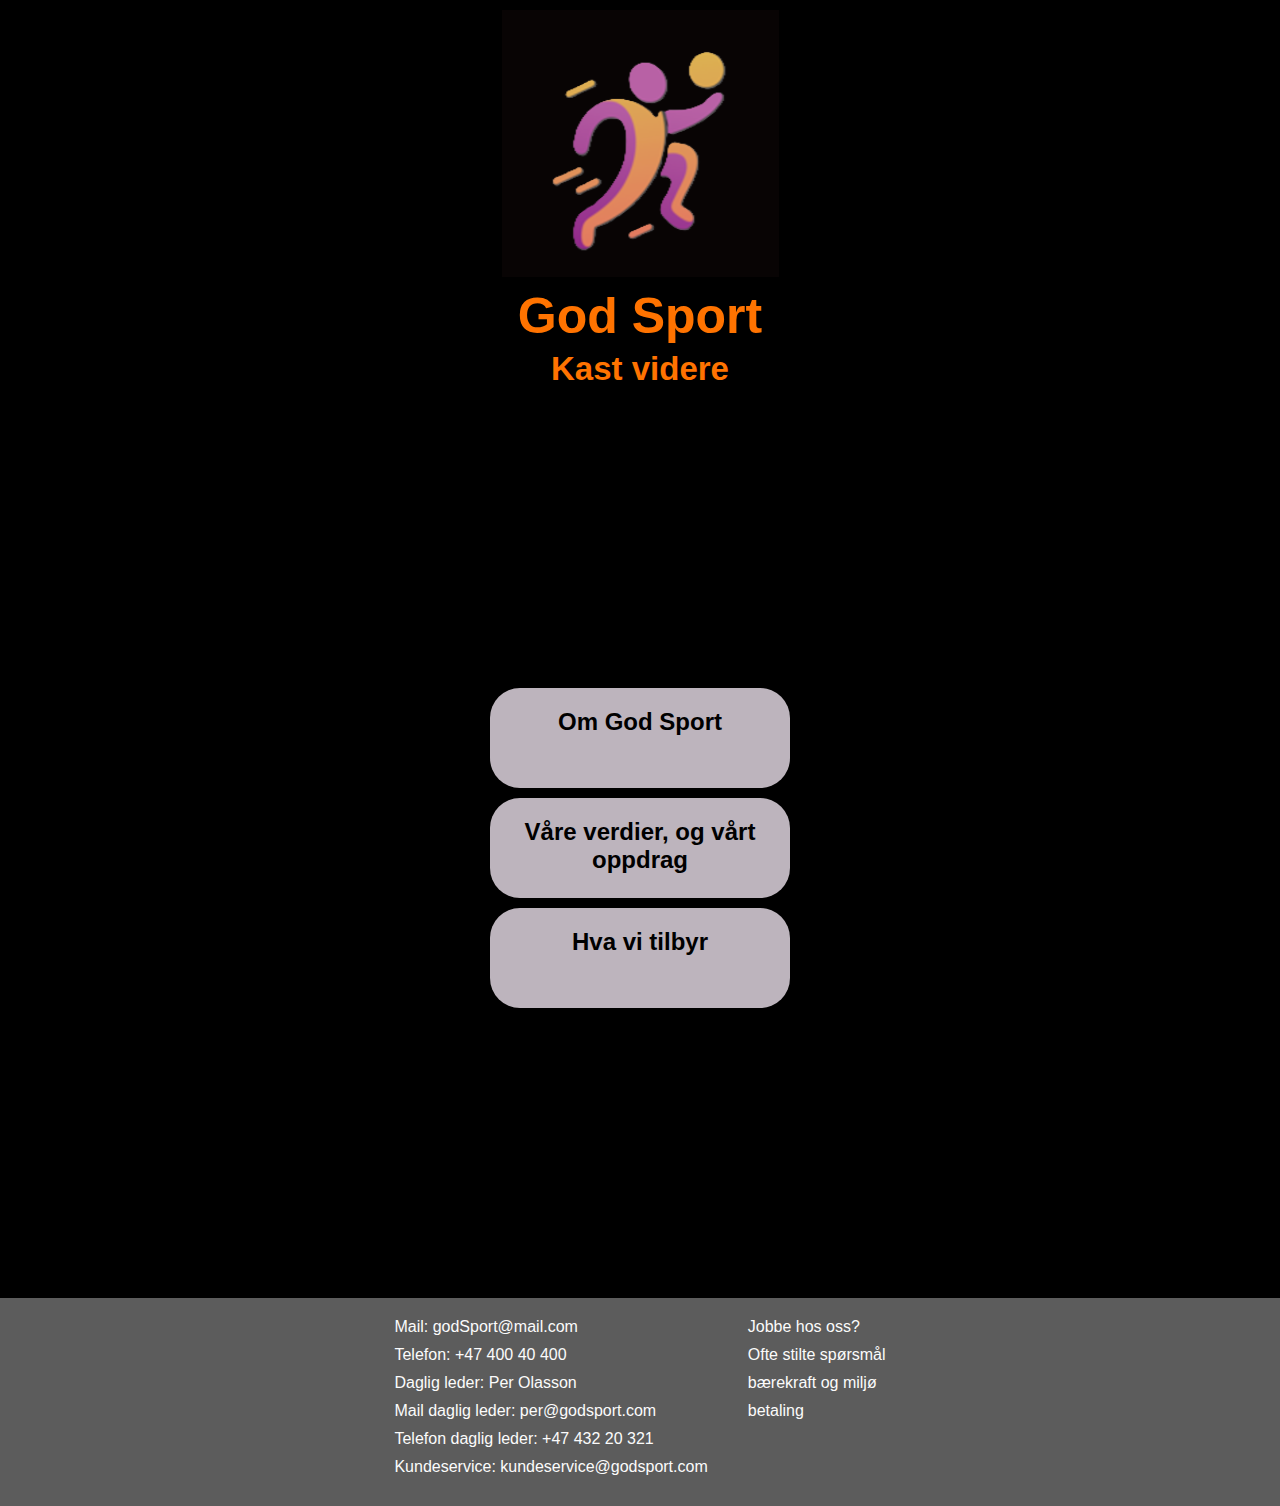
<file: index.html>
<!DOCTYPE html>
<html lang="en">
<head>
    <meta charset="UTF-8">
    <meta name="viewport" content="width=device-width, initial-scale=1.0">
    <title>Document</title>
    <link rel="stylesheet" href="css/stylesheet.css">
</head>

<body>

    <header class="frontHeader">

        <figure>
            <img src="images/LogoMann.png" alt="godSport sin Logo">
        </figure>

        <h1>God Sport</h1>

        <h2>Kast videre</h2>
    </header>
    
    <main class="frontMain">

        <div class="containerMain">

            <a href="aboutUs.html" class="boxMain">

                <div>
                    <h2>Om God Sport</h2>
                </div>

            </a>

            <a href="values.html" class="boxMain">

                <div>
                    <h2>Våre verdier, og vårt oppdrag</h2>
                </div>

            </a>

            <a href="ourProduct.html" class="boxMain">

                <div>
                    <h2>Hva vi tilbyr</h2>
                </div>

            </a>
            
        </div>

    </main>

    <footer>

        <article>

            <ul>
                <li>Mail: godSport@mail.com</li>
                <li>Telefon: +47 400 40 400</li>
                <li>Daglig leder: Per Olasson</li>
                <li>Mail daglig leder: per@godsport.com</li>
                <li>Telefon daglig leder: +47 432 20 321</li>
                <li>Kundeservice: kundeservice@godsport.com</li>
            </ul>

        </article>

        <article>
            <ul>
                <li>Jobbe hos oss?</li>
                <li>Ofte stilte spørsmål</li>
                <li>bærekraft og miljø</li>
                <li>betaling</li>
            </ul>
        </article>

    </footer>
    
</body>

</html>
</file>
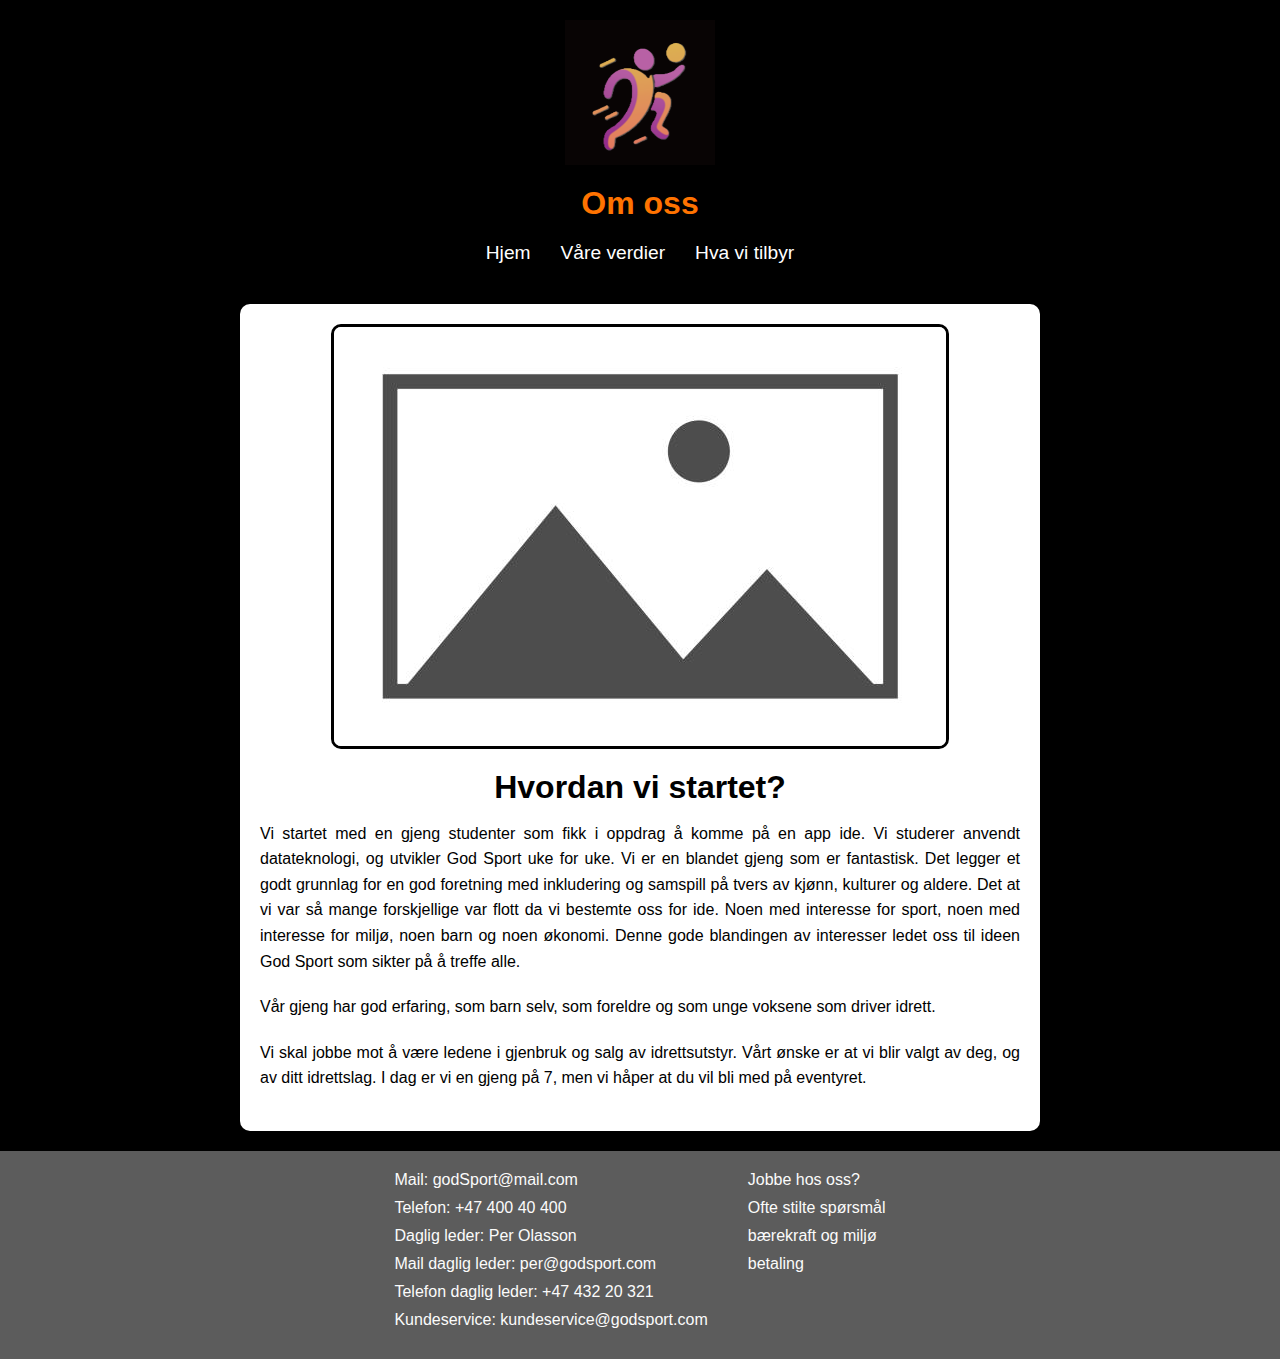
<file: aboutUs.html>
<!DOCTYPE html>
<html lang="en">
<head>
    <meta charset="UTF-8">
    <meta name="viewport" content="width=device-width, initial-scale=1.0">
    <title>Document</title>
    <link rel="stylesheet" href="css/stylesheet.css">
</head>

<body>

    <header class="valuesHeader">
        <figure>
            <img src="images/LogoMann.png" alt="Logo til godSport">
        </figure>
        <h1>Om oss</h1>

        <nav>
            <ul>
                <li><a href="index.html">Hjem</a></li>
                <li><a href="values.html">Våre verdier</a></li>
                <li><a href="ourProduct.html">Hva vi tilbyr</a></li>
            </ul>
        </nav>

    </header>

    <main class="aboutUsMain">

        <figure>
            <img src="images/Blankt.jpg" alt="Blankt bilde, kommer senere">
        </figure>

        <article>
            <h2>Hvordan vi startet?</h2>
            <p>Vi startet med en gjeng studenter som fikk i oppdrag å komme på en app ide. Vi studerer anvendt datateknologi, og utvikler God Sport uke for uke. 
                Vi er en blandet gjeng som er fantastisk. Det legger et godt grunnlag for en god foretning med inkludering og samspill på tvers av kjønn, kulturer og aldere. 
                Det at vi var så mange forskjellige var flott da vi bestemte oss for ide. Noen med interesse for sport, noen med interesse for miljø, noen barn og noen økonomi. 
                Denne gode blandingen av interesser ledet oss til ideen God Sport som sikter på å treffe alle.
            </p>

            <p>
                Vår gjeng har god erfaring, som barn selv, som foreldre og som unge voksene som driver idrett. 
            </p>

            <p>Vi skal jobbe mot å være ledene i gjenbruk og salg av idrettsutstyr. Vårt ønske er at vi blir valgt av deg, og av ditt idrettslag.
                I dag er vi en gjeng på 7, men vi håper at du vil bli med på eventyret. 
            </p>
        </article>


    </main>

    <footer>

        <article>

            <ul>
                <li>Mail: godSport@mail.com</li>
                <li>Telefon: +47 400 40 400</li>
                <li>Daglig leder: Per Olasson</li>
                <li>Mail daglig leder: per@godsport.com</li>
                <li>Telefon daglig leder: +47 432 20 321</li>
                <li>Kundeservice: kundeservice@godsport.com</li>
            </ul>

        </article>

        <article>
            <ul>
                <li>Jobbe hos oss?</li>
                <li>Ofte stilte spørsmål</li>
                <li>bærekraft og miljø</li>
                <li>betaling</li>
            </ul>
        </article>

    </footer>

</body>

</html>
</file>
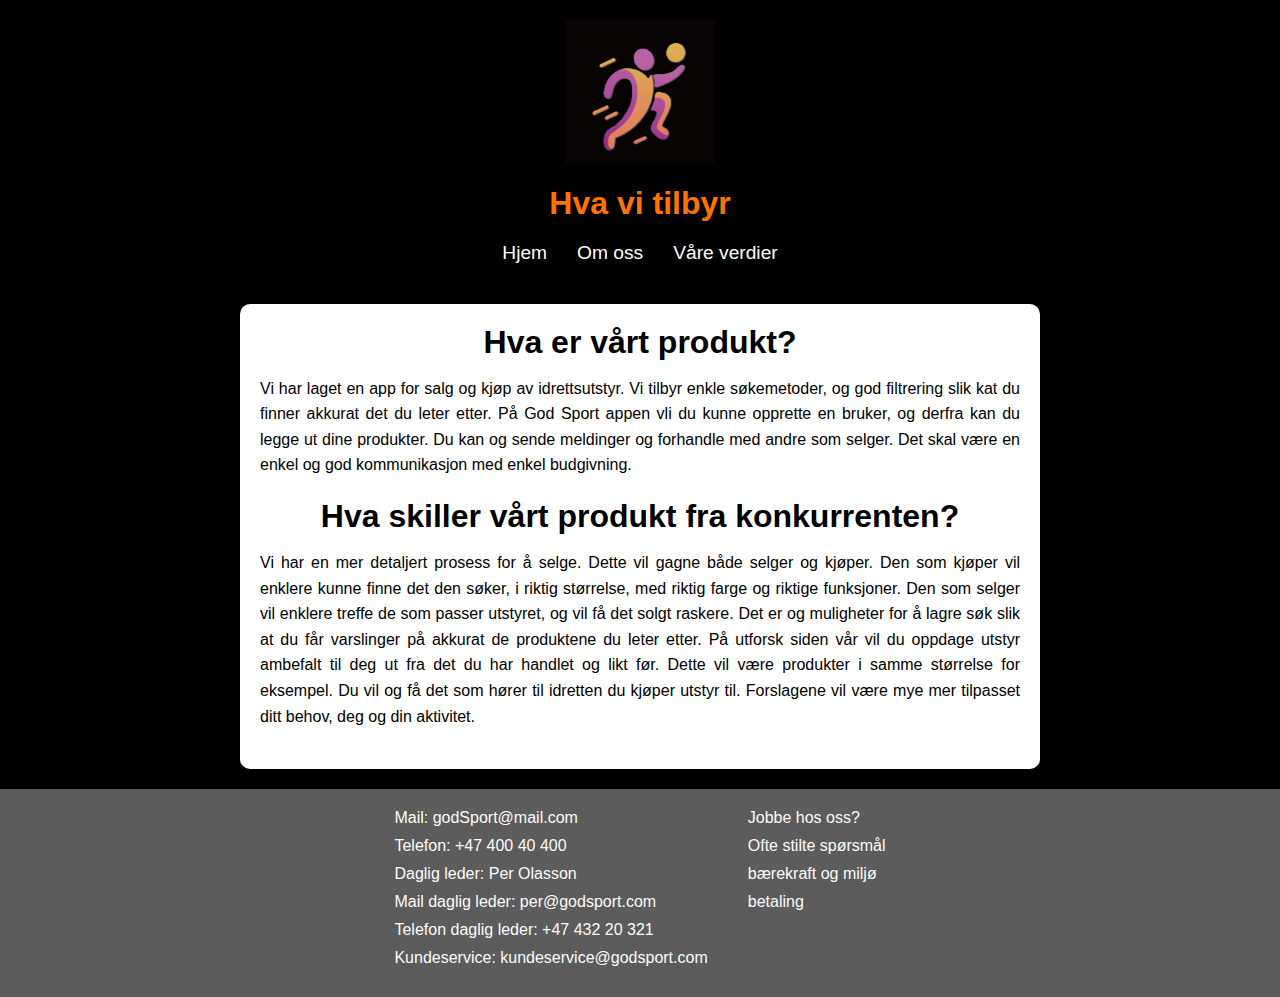
<file: ourProduct.html>
<!DOCTYPE html>
<html lang="en">
<head>
    <meta charset="UTF-8">
    <meta name="viewport" content="width=device-width, initial-scale=1.0">
    <title>Document</title>
    <link rel="stylesheet" href="css/stylesheet.css">
</head>

<body>

    <header class="valuesHeader">
        <figure>
            <img src="images/LogoMann.png" alt="Logo til godSport">
        </figure>
        <h1>Hva vi tilbyr</h1>

        <nav>
            <ul>
                <li><a href="index.html">Hjem</a></li>
                <li><a href="aboutUs.html">Om oss</a></li>
                <li><a href="values.html">Våre verdier</a></li>
            </ul>
        </nav>

    </header>

    <main class="productMain">

        <h2>Hva er vårt produkt?</h2>
        <p>Vi har laget en app for salg og kjøp av idrettsutstyr. Vi tilbyr enkle søkemetoder, og god filtrering slik kat du finner akkurat det du leter etter.
            På God Sport appen vli du kunne opprette en bruker, og derfra kan du legge ut dine produkter. Du kan og sende meldinger og forhandle med andre som selger.
            Det skal være en enkel og god kommunikasjon med enkel budgivning. 
        </p>

        <h2>Hva skiller vårt produkt fra konkurrenten?</h2>
        <p>Vi har en mer detaljert prosess for å selge. Dette vil gagne både selger og kjøper. Den som kjøper vil enklere kunne finne det den søker, i riktig størrelse, med riktig farge og riktige funksjoner.
            Den som selger vil enklere treffe de som passer utstyret, og vil få det solgt raskere.
            Det er og muligheter for å lagre søk slik at du får varslinger på akkurat de produktene du leter etter. 
            På utforsk siden vår vil du oppdage utstyr ambefalt til deg ut fra det du har handlet og likt før. Dette vil være produkter i samme størrelse for eksempel. Du vil og få
            det som hører til idretten du kjøper utstyr til. Forslagene vil være mye mer tilpasset ditt behov, deg og din aktivitet.
        </p>

    </main>

    <footer>

        <article>

            <ul>
                <li>Mail: godSport@mail.com</li>
                <li>Telefon: +47 400 40 400</li>
                <li>Daglig leder: Per Olasson</li>
                <li>Mail daglig leder: per@godsport.com</li>
                <li>Telefon daglig leder: +47 432 20 321</li>
                <li>Kundeservice: kundeservice@godsport.com</li>
            </ul>

        </article>

        <article>
            <ul>
                <li>Jobbe hos oss?</li>
                <li>Ofte stilte spørsmål</li>
                <li>bærekraft og miljø</li>
                <li>betaling</li>
            </ul>
        </article>

    </footer>
    
</body>

</html>
</file>
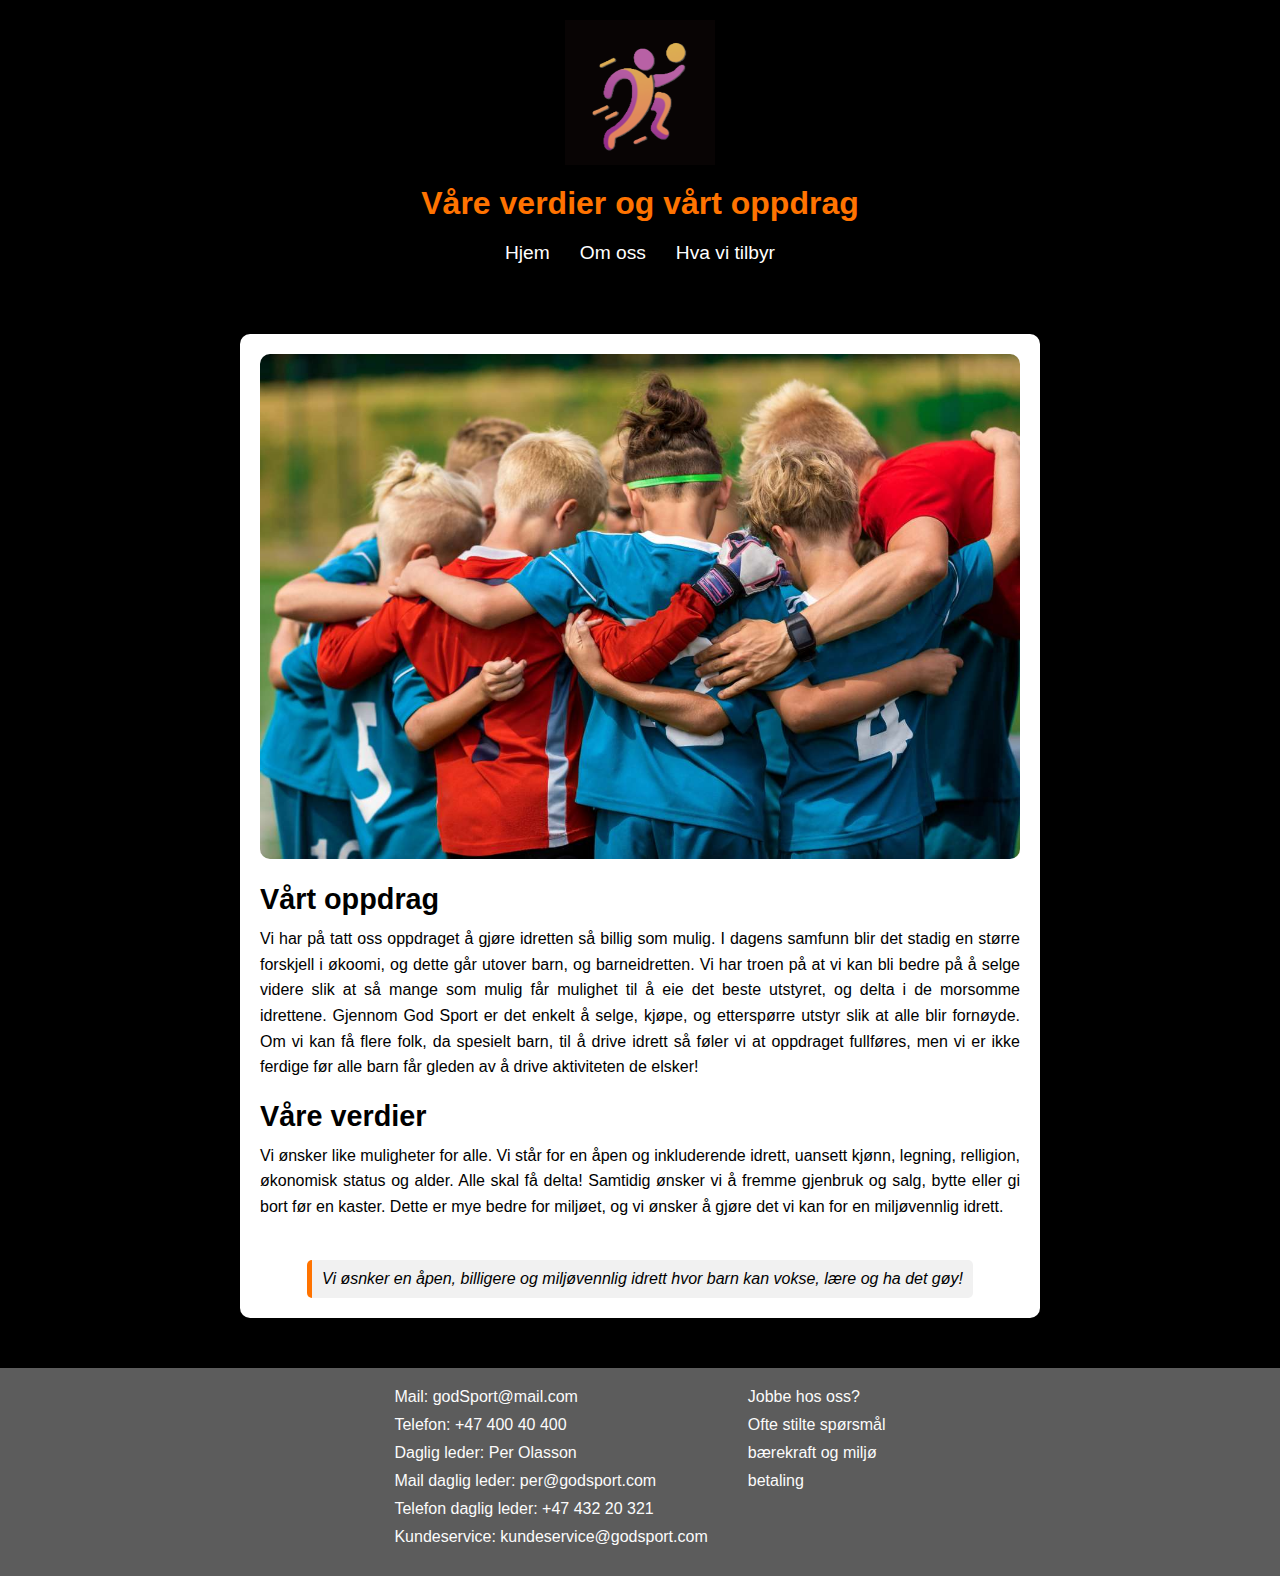
<file: values.html>
<!DOCTYPE html>
<html lang="en">
<head>
    <meta charset="UTF-8">
    <meta name="viewport" content="width=device-width, initial-scale=1.0">
    <title>Document</title>
    <link rel="stylesheet" href="css/stylesheet.css">
</head>

<body>

    <header class="valuesHeader">
        <figure>
            <img src="images/LogoMann.png" alt="Logo til godSport">
        </figure>
        <h1>Våre verdier og vårt oppdrag</h1>

        <nav>
            <ul>
                <li><a href="index.html">Hjem</a></li>
                <li><a href="aboutUs.html">Om oss</a></li>
                <li><a href="ourProduct.html">Hva vi tilbyr</a></li>
            </ul>
        </nav>

    </header>
    
    <main class="valuesMain">

        <figure>
            <img src="images/Barneidrett.jpg" alt="Barn med ryggen til kamera i idrettstøy">
        </figure>

        <article>
            <h2>Vårt oppdrag</h2>
            <p>Vi har på tatt oss oppdraget å gjøre idretten så billig som mulig. I dagens samfunn blir det stadig en større forskjell i økoomi, og dette går utover barn, og barneidretten.
                Vi har troen på at vi kan bli bedre på å selge videre slik at så mange som mulig får mulighet til å eie det beste utstyret, og delta i de morsomme idrettene.
                Gjennom God Sport er det enkelt å selge, kjøpe, og etterspørre utstyr slik at alle blir fornøyde. 
                Om vi kan få flere folk, da spesielt barn, til å drive idrett så føler vi at oppdraget fullføres, men vi er ikke ferdige før alle barn får gleden av å drive aktiviteten de elsker!
            </p>

            <h2>Våre verdier</h2>
            <p>Vi ønsker like muligheter for alle. Vi står for en åpen og inkluderende idrett, uansett kjønn, legning, relligion, økonomisk status og alder. Alle skal få delta!
                Samtidig ønsker vi å fremme gjenbruk og salg, bytte eller gi bort før en kaster. Dette er mye bedre for miljøet, og vi ønsker å gjøre det vi kan for en miljøvennlig idrett.   
            </p>
        </article>

        <aside>
            <p>Vi øsnker en åpen, billigere og miljøvennlig idrett hvor barn kan vokse, lære og ha det gøy!</p>
        </aside>


    </main>

    <footer>

        <article>

            <ul>
                <li>Mail: godSport@mail.com</li>
                <li>Telefon: +47 400 40 400</li>
                <li>Daglig leder: Per Olasson</li>
                <li>Mail daglig leder: per@godsport.com</li>
                <li>Telefon daglig leder: +47 432 20 321</li>
                <li>Kundeservice: kundeservice@godsport.com</li>
            </ul>

        </article>

        <article>
            <ul>
                <li>Jobbe hos oss?</li>
                <li>Ofte stilte spørsmål</li>
                <li>bærekraft og miljø</li>
                <li>betaling</li>
            </ul>
        </article>

    </footer>
</body>

</html>
</file>
<file: css/stylesheet.css>
/* CSS Reset for body and html */
html, body {
    margin: 0;           /* Remove default margin */
    padding: 0;          /* Remove default padding */
    height: 100%;        /* Ensure the body takes full height */
    width: 100%;         /* Ensure the body takes full width */
    box-sizing: border-box; /* Include padding and border in the element's total width and height */
    background-color: #000000;
}

/* Optional: To apply box-sizing to all elements */
* {
    box-sizing: inherit; /* Inherit from html */
}


/*________________________________________________________________*/

/*Header Main*/
.frontHeader {
    display: flex;                 /* Enable flexbox for the header */
    flex-direction: column;        /* Stack elements vertically (column layout) */
    justify-content: center;       /* Center content vertically (for extra padding, etc.) */
    align-items: center;           /* Center content horizontally */
    padding: 10px;                 /* Add padding around the header */
    background-color: #000000;     /* Optional: Add a light background color */
}

/* Style for the image in the header */
header figure {
    margin: 0;                     /* Remove default figure margin */
}

header img {
    size: 200px;
    margin-bottom: 6px;           /* Add space between the image and the headings */
}

/* Heading styles */
header h1 {
    font-size: 50px;               /* Size of the main heading */
    margin-bottom: 5px;            /* Add a little space below the h1 */
    text-align: center;            /* Center text */
    color: #ff7300;
}

header h2 {
    font-size: 33px;               /* Size of the subheading */
    color: #ff7300;                   /* Optional: A slightly darker color for the subheading */
    text-align: center;            /* Center text */
}


/*_________________________________________________________________________*/

/*Boksene på mainPage*/
.containerMain{
    justify-content: space-around;
    padding: 20px;
}
.boxMain {
    text-decoration: none;   /* Remove the underline from links */
    display: block;          /* Make the whole box clickable */
    width: 300px;            /* Set width of each box */
    height: 100px;           /* Set height of each box */
    background-color: #bdb4bd; /* background */
    color: white;            /* White text color */
    border-radius: 30px;     /* Rounded corners */
    text-align: center;      /* Center text in the box */
    padding: 20px;           /* Padding inside the box */
    transition: background-color 0.3s ease; /* Smooth transition on hover */
    margin: 10px;
}
.boxMain h2{
    font-size: 24px;
    align-items: center;
    color: black;
}

.frontMain {
    display: flex;                      /* Enable Flexbox on the main section */
    align-items: center;                /* Center content vertically */
    justify-content: center;
    min-height: 80vh;                   /* Ensure the main section takes up space on the page */
    padding: 20px;                      /* Add padding around the content */
    width: 100%;                     /* Sett bredde til 100% */
    height: 100vh;                    /* Sett høyde til 100vh */
    background-size: cover;           /* Sørg for at bildet dekker hele elementet */
    background-position: center;      /* Sentrer bildet */
    background-repeat: no-repeat;     /* Ikke gjenta bildet */
}



/*________________________________________________________*/

/* Footer styling */
footer {
    display: flex;                       /* Enable Flexbox for the footer */
    justify-content: center;             /* Center articles horizontally */
    align-items: flex-start;             /* Align items to the top of the footer */
    flex-wrap: wrap;                     /* Allow wrapping on smaller screens */
    padding: 20px;                       /* Add padding around the footer */
    background-color: #5c5c5c;        /* Background color for footer */
    color: rgb(251, 251, 251);        /* Text color for footer */
}

/* Article styling */
footer article {
    margin: 0 20px;                     /* Add space between articles */
    text-align: left;                  /* Center text in each article */
}

/* List styling */
footer ul {
    list-style-type: none;               /* Remove default list styling */
    padding: 0;                          /* Remove default padding */
    margin: 0;                           /* Remove default margin */
}

footer li {
    margin-bottom: 10px;                 /* Add space between list items */
}

/*____________________________________________________________*/
/* Basic reset */
* {
    margin: 0;
    padding: 0;
    box-sizing: border-box;
}

body {
    font-family: Arial, sans-serif;
}

/* Header styling */
.valuesHeader {
    display: flex;
    flex-direction: column;
    align-items: center;
    padding: 20px;
    background-color: #000000; /* Blue background for the header */
    color: white;              /* White text color */
    text-align: center;         /* Center text */
}

/* Logo styling */
.valuesHeader figure {
    margin-bottom: 10px; /* Space between the logo and the heading */
}

.valuesHeader img {
    max-width: 150px;     /* Set a reasonable size for the logo */
    height: auto;
}

/* Heading styling */
.valuesHeader h1 {
    margin-bottom: 20px;  /* Space between the heading and the navigation */
    font-size: 2em;
}

/* Navigation styling */
nav ul {
    display: flex;
    list-style-type: none;   /* Remove bullets from list */
    padding: 0;
}

nav ul li {
    margin: 0 15px;          /* Add space between the menu items */
}

nav ul li a {
    color: white;            /* White text for links */
    text-decoration: none;   /* Remove underline from links */
    font-size: 1.2em;
}

/* Add hover effect on links */
nav ul li a:hover {
    text-decoration: underline; /* Underline the link on hover */
}

/* Responsive styling for smaller screens */
@media (max-width: 768px) {
    .valuesHeader h1 {
        font-size: 1.5em;     /* Make heading smaller on small screens */
    }

    nav ul {
        flex-direction: column; /* Stack menu items vertically */
    }

    nav ul li {
        margin-bottom: 10px;   /* Add space between vertical menu items */
    }
}

/*____________________________________________________________________________*/

/*Values Main*/

/* Center the main content */
.valuesMain {
    display: flex;
    flex-direction: column;
    align-items: center;
    justify-content: center;
    background-color: rgb(255, 255, 255); /* White background for the main content */
    max-width: 800px; /* Set a max-width to control how wide the content can be */
    margin: 50px auto; /* Center the main content horizontally with auto margins */
    padding: 20px;
    border-radius: 10px; /* Slight rounding of the corners */
    box-shadow: 0px 0px 15px rgba(0, 0, 0, 0.5); /* Add some shadow for a subtle 3D effect */
}

/* Image styling */
.valuesMain figure {
    margin-bottom: 20px; /* Space between the image and the text */
}

.valuesMain img {
    max-width: 100%; /* Image takes up full width of the container, but doesn't overflow */
    height: auto; /* Maintain the aspect ratio of the image */
    border-radius: 10px; /* Rounded corners for the image */
}

/* Article text styling */
.valuesMain article h2 {
    font-size: 1.8em;
    margin-bottom: 10px;
}

.valuesMain article p {
    margin-bottom: 20px;
    line-height: 1.6; /* Improves readability */
    text-align: justify; /* Justifies the paragraph text */
}

/* Styling for the aside */
.valuesMain aside {
    margin-top: 20px;
    font-style: italic;
    background-color: #f1f1f1; /* Light grey background for emphasis */
    padding: 10px;
    border-left: 5px solid #ff7300; /* Blue border for styling */
    border-radius: 5px;
}


/*About us Main*/

main.aboutUsMain {
    background-color: white; /* White background for the main content */
    width: 80%; /* Take 80% of the screen width */
    max-width: 800px; /* Ensure it doesn’t exceed 800px */
    padding: 20px;
    margin: 20px auto; /* Auto margin for centering */
    border-radius: 10px;
    box-shadow: 0 0 15px rgba(0, 0, 0, 0.5);
    display: flex;
    flex-direction: column;
    align-items: center;
    text-align: center;
}

main.aboutUsMain figure {
    width: 100%;
    display: flex;
    justify-content: center; /* Center the image */
    margin-bottom: 20px;
}

main.aboutUsMain img {
    max-width: 100%;
    border-radius: 10px;
    border-color: #000000;
    border: solid;
}

article h2 {
    font-size: 2em;
    margin-bottom: 15px;
    color: black;
}

article p {
    text-align: justify;
    line-height: 1.6;
    margin-bottom: 20px;
    color: black;
}

/*-------------------------------------------------------------------------------------*/

/*Product main*/

main.productMain {
    background-color: white; /* White background for the main content */
    width: 80%; /* Take up 80% of the screen width */
    max-width: 800px; /* Ensure the content doesn't exceed 800px */
    padding: 20px;
    margin: 20px auto; /* Center main section horizontally */
    border-radius: 10px;
    box-shadow: 0 0 15px rgba(0, 0, 0, 0.5); /* Add a subtle shadow for depth */
    text-align: center; /* Center text inside the main */
}

main.productMain h2 {
    font-size: 2em;
    margin-bottom: 15px;
    color: black;
}

main.productMain p {
    text-align: justify; /* Justify text for better readability */
    line-height: 1.6; /* Increase line height for readability */
    margin-bottom: 20px;
    color: black;
}
</file>
